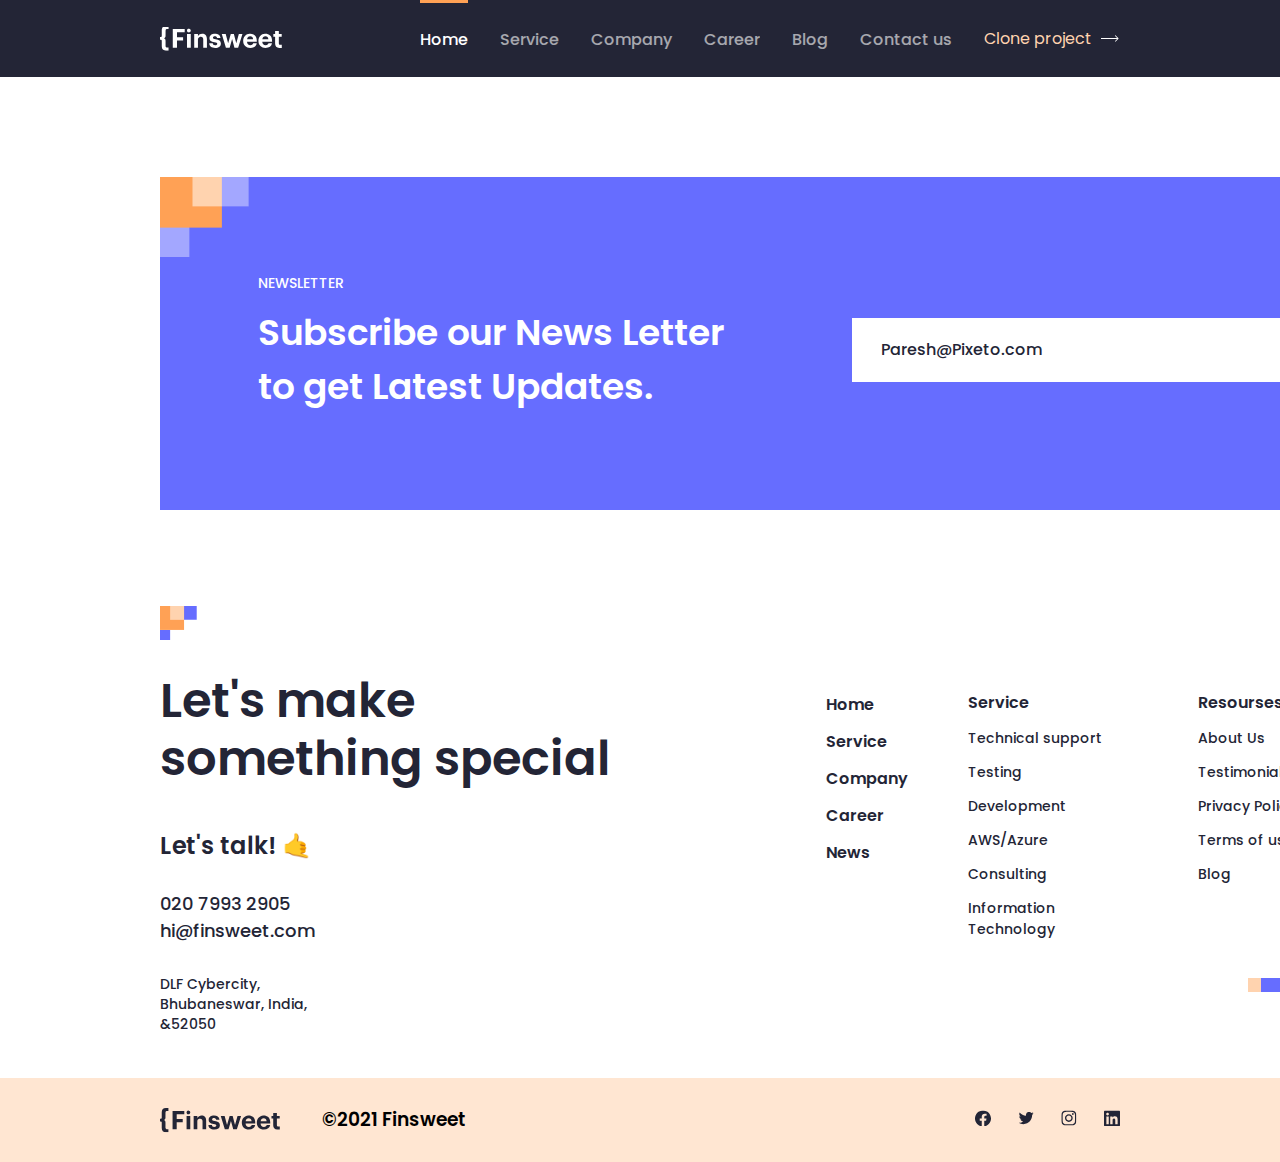
<file: index.html>
<!DOCTYPE html>
<html lang="en">
  <head>
    <meta charset="UTF-8" />
    <meta name="viewport" content="width=device-width, initial-scale=1.0" />
    <title>Home</title>
    <link rel="stylesheet" href="./css/index.css" />
  </head>
  <body>
    <!-- HEADER START -->
    <header class="header">
      <div class="header__container container">
        <a class="sitenav-logo" href="#">
          <img
            class="sitenav-logo__image"
            src="./images/Logo.svg"
            alt=""
            width="122"
            height="24"
          />
        </a>

        <nav class="sitenav">
          <ul class="sitenav__list">
            <li class="sitenav__item">
              <a href="" id="active" class="sitenav__link">Home</a>
            </li>
            <li class="sitenav__item">
              <a href="./pages/service/index.html" class="sitenav__link"
                >Service</a
              >
            </li>
            <li class="sitenav__item">
              <a href="./pages/company/index.html" class="sitenav__link"
                >Company</a
              >
            </li>
            <li class="sitenav__item">
              <a href="./pages/career/index.html" class="sitenav__link"
                >Career</a
              >
            </li>
            <li class="sitenav__item">
              <a href="./pages/blog/index.html" class="sitenav__link">Blog</a>
            </li>
            <li class="sitenav__item">
              <a href="./pages/contact/index.html" class="sitenav__link"
                >Contact us</a
              >
            </li>
          </ul>
        </nav>

        <a class="header__btn btn" href=""
          >Clone project<img
            class="header__btn__image"
            src="./images/Icon.svg"
            alt=""
            width="20"
            height="7"
        /></a>
      </div>
    </header>
    <!-- HEADER END -->

    <!-- MAIN START -->
    <main class="main"></main>
    <!-- MAIN END -->

    <!-- FOOTER START -->
    <footer class="footer">
      <div class="footer__container container">
        <div class="footer__description">
          <div class="footer__one">
            <h3 class="footer__text">NEWSLETTER</h3>
            <p class="footer__texts">
              Subscribe our News Letter to get Latest Updates.
            </p>
          </div>
          <div class="footers">
            <h3 class="footer__button">Paresh@Pixeto.com</h3>
          </div>
        </div>

        <img class="footer__image" src="./images/Shapes.svg" alt="" />

        <div class="footer__seven">
          <div class="footer__two">
            <h1 class="footer__one__text">Let's make something special</h1>
            <h2 class="footer__one__texts">Let's talk! 🤙</h2>
            <h3 class="footer__one__textss">
              020 7993 2905 <br />
              hi@finsweet.com
            </h3>
            <p class="footer__one__textsss">
              DLF Cybercity, Bhubaneswar, India, &52050
            </p>
          </div>

          <ul class="footer__title">
            <li class="footer__title__one">Home</li>
            <li class="footer__title__one">Service</li>
            <li class="footer__title__one">Company</li>
            <li class="footer__title__one">Career</li>
            <li class="footer__title__one">News</li>
          </ul>

          <div class="footer__item">
            <h1 class="footer__item__text">Service</h1>
            <ul class="footer__item__one">
              <li class="footer__item__two">Technical support</li>
              <li class="footer__item__two">Testing</li>
              <li class="footer__item__two">Development</li>
              <li class="footer__item__two">AWS/Azure</li>
              <li class="footer__item__two">Consulting</li>
              <li class="footer__item__two">Information Technology</li>
            </ul>
          </div>

          <div class="footer__items">
            <h1 class="footer__item__text">Resourses</h1>
            <ul class="footer__item__one">
              <li class="footer__item__two">About Us</li>
              <li class="footer__item__two">Testimonial</li>
              <li class="footer__item__two">Privacy Policy</li>
              <li class="footer__item__two">Terms of use</li>
              <li class="footer__item__two">Blog</li>
            </ul>

            <div class="footer__ten">
              <img
                class="footer__ten__imge"
                src="./images/Shapes (2).png"
                alt=""
                width="50"
                height="14"
              />
              <h2 class="footer__ten__text">Contact Us</h2>
              <img
                class="footer__ten__imges"
                src="./images/Icon.png"
                alt=""
                width="20"
                height="7"
              />
            </div>
          </div>
        </div>
      </div>
    </footer>

    <footer class="finsweet">
      <div class="finsweet__container container">
        <div class="finsweet__one">
          <img class="finsweet__image" src="./images/Logo (1).svg" alt="" />
          <h3 class="finsweet__text">©2021 Finsweet</h3>
        </div>

        <div class="finsweet__item">
          <img
            class="finsweet__link"
            src="./images/Negative.svg"
            alt=""
            width="16"
            height="16"
          />
          <img
            class="finsweet__link"
            src="./images/tvitter.svg"
            alt=""
            width="16"
            height="16"
          />
          <img
            class="finsweet__link"
            src="./images/instagram.svg"
            alt=""
            width="16"
            height="16"
          />
          <img
            class="finsweet__link"
            src="./images/linkedln.svg"
            alt=""
            width="16"
            height="16"
          />
        </div>
      </div>
    </footer>
    <!-- FOOTER END -->
  </body>
</html>
</file>
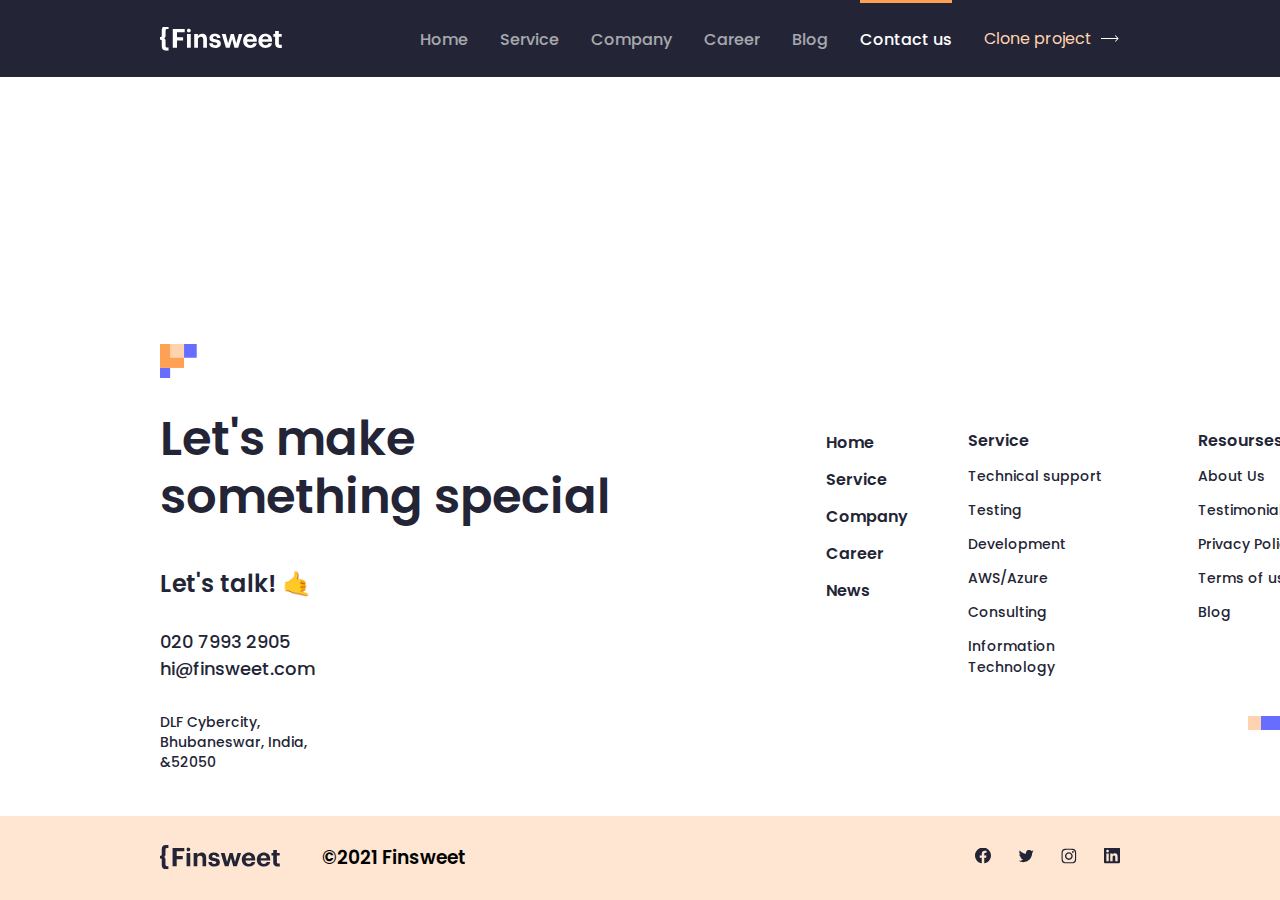
<file: pages/contact/index.html>
<!DOCTYPE html>
<html lang="en">
  <head>
    <meta charset="UTF-8" />
    <meta name="viewport" content="width=device-width, initial-scale=1.0" />
    <title>Contact</title>
    <link rel="stylesheet" href="./assets/styles.css" />
  </head>
  <body>
    <!-- HEADER START -->
    <header class="header">
      <div class="header__container container">
        <a class="sitenav-logo" href="#">
          <img
            class="sitenav-logo__image"
            src="../../images/Logo.svg"
            alt=""
            width="122"
            height="24"
          />
        </a>

        <nav class="sitenav">
          <ul class="sitenav__list">
            <li class="sitenav__item">
              <a href="../../index.html" class="sitenav__link">Home</a>
            </li>
            <li class="sitenav__item">
              <a href="../service/index.html" class="sitenav__link">Service</a>
            </li>
            <li class="sitenav__item">
              <a href="../company/index.html" class="sitenav__link">Company</a>
            </li>
            <li class="sitenav__item">
              <a href="../career/index.html" class="sitenav__link">Career</a>
            </li>
            <li class="sitenav__item">
              <a href="../blog/index.html" class="sitenav__link">Blog</a>
            </li>
            <li class="sitenav__item">
              <a href="#" id="active" class="sitenav__link">Contact us</a>
            </li>
          </ul>
        </nav>

        <a class="header__btn btn" href=""
          >Clone project<img
            class="header__btn__image"
            src="../../images/Icon.svg"
            alt=""
            width="20"
            height="7"
        /></a>
      </div>
    </header>
    <!-- HEADER END -->

    <!-- MAIN START -->
    <main class="main"></main>
    <!-- MAIN END -->

    <!-- FOOTER START -->
    <footer class="footer">
      <div class="footer__container container">
        <img class="footer__image" src="../../images/Shapes.svg" alt="" />

        <div class="footer__seven">
          <div class="footer__two">
            <h1 class="footer__one__text">Let's make something special</h1>
            <h2 class="footer__one__texts">Let's talk! 🤙</h2>
            <h3 class="footer__one__textss">
              020 7993 2905 <br />
              hi@finsweet.com
            </h3>
            <p class="footer__one__textsss">
              DLF Cybercity, Bhubaneswar, India, &52050
            </p>
          </div>

          <ul class="footer__title">
            <li class="footer__title__one">Home</li>
            <li class="footer__title__one">Service</li>
            <li class="footer__title__one">Company</li>
            <li class="footer__title__one">Career</li>
            <li class="footer__title__one">News</li>
          </ul>

          <div class="footer__item">
            <h1 class="footer__item__text">Service</h1>
            <ul class="footer__item__one">
              <li class="footer__item__two">Technical support</li>
              <li class="footer__item__two">Testing</li>
              <li class="footer__item__two">Development</li>
              <li class="footer__item__two">AWS/Azure</li>
              <li class="footer__item__two">Consulting</li>
              <li class="footer__item__two">Information Technology</li>
            </ul>
          </div>

          <div class="footer__items">
            <h1 class="footer__item__text">Resourses</h1>
            <ul class="footer__item__one">
              <li class="footer__item__two">About Us</li>
              <li class="footer__item__two">Testimonial</li>
              <li class="footer__item__two">Privacy Policy</li>
              <li class="footer__item__two">Terms of use</li>
              <li class="footer__item__two">Blog</li>
            </ul>

            <div class="footer__ten">
              <img
                class="footer__ten__imge"
                src="../../images/Shapes (2).png"
                alt=""
                width="50"
                height="14"
              />
              <h2 class="footer__ten__text">Contact Us</h2>
              <img
                class="footer__ten__imges"
                src="../../images/Icon.png"
                alt=""
                width="20"
                height="7"
              />
            </div>
          </div>
        </div>
      </div>
    </footer>
    <!-- FOOTER END -->

    <footer class="finsweet">
      <div class="finsweet__container container">
        <div class="finsweet__one">
          <img class="finsweet__image" src="../../images/Logo (1).svg" alt="" />
          <h3 class="finsweet__text">©2021 Finsweet</h3>
        </div>

        <div class="finsweet__item">
          <img
            class="finsweet__link"
            src="../../images/Negative.svg"
            alt=""
            width="16"
            height="16"
          />
          <img
            class="finsweet__link"
            src="../../images/tvitter.svg"
            alt=""
            width="16"
            height="16"
          />
          <img
            class="finsweet__link"
            src="../../images/instagram.svg"
            alt=""
            width="16"
            height="16"
          />
          <img
            class="finsweet__link"
            src="../../images/linkedln.svg"
            alt=""
            width="16"
            height="16"
          />
        </div>
      </div>
    </footer>
  </body>
</html>
</file>
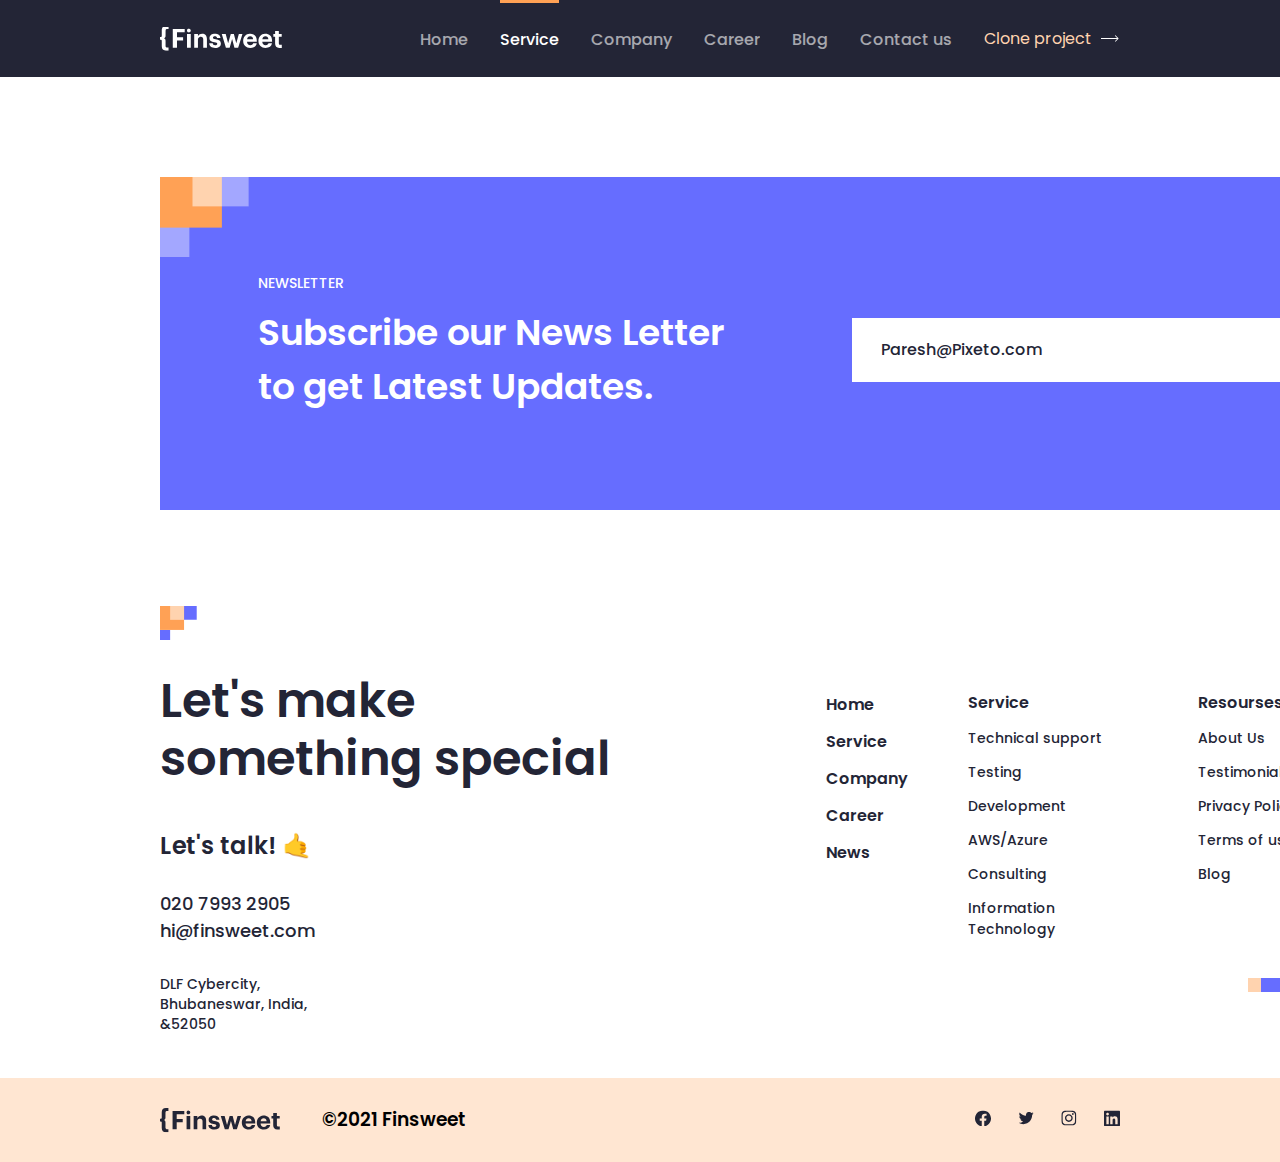
<file: pages/service/index.html>
<!DOCTYPE html>
<html lang="en">
  <head>
    <meta charset="UTF-8" />
    <meta name="viewport" content="width=device-width, initial-scale=1.0" />
    <title>Service</title>
    <link rel="stylesheet" href="./assets/styles.css" />
  </head>
  <body>
    <!-- HEADER START -->
    <header class="header">
      <div class="header__container container">
        <a class="sitenav-logo" href="#">
          <img
            class="sitenav-logo__image"
            src="../../images/Logo.svg"
            alt=""
            width="122"
            height="24"
          />
        </a>

        <nav class="sitenav">
          <ul class="sitenav__list">
            <li class="sitenav__item">
              <a href="../../index.html" class="sitenav__link">Home</a>
            </li>
            <li class="sitenav__item">
              <a href="#" id="active" class="sitenav__link">Service</a>
            </li>
            <li class="sitenav__item">
              <a href="../company/index.html" class="sitenav__link">Company</a>
            </li>
            <li class="sitenav__item">
              <a href="../career/index.html" class="sitenav__link">Career</a>
            </li>
            <li class="sitenav__item">
              <a href="../blog/index.html" class="sitenav__link">Blog</a>
            </li>
            <li class="sitenav__item">
              <a href="../contact/index.html" class="sitenav__link"
                >Contact us</a
              >
            </li>
          </ul>
        </nav>

        <a class="header__btn btn" href=""
          >Clone project<img
            class="header__btn__image"
            src="../../images/Icon.svg"
            alt=""
            width="20"
            height="7"
        /></a>
      </div>
    </header>
    <!-- HEADER END -->

    <!-- MAIN START -->
    <main class="main"></main>
    <!-- MAIN END -->

    <!-- FOOTER START -->
    <footer class="footer">
      <div class="footer__container container">
        <div class="footer__description">
          <div class="footer__one">
            <h3 class="footer__text">NEWSLETTER</h3>
            <p class="footer__texts">
              Subscribe our News Letter to get Latest Updates.
            </p>
          </div>
          <div class="footers">
            <h3 class="footer__button">Paresh@Pixeto.com</h3>
          </div>
        </div>

        <img class="footer__image" src="../../images/Shapes.svg" alt="" />

        <div class="footer__seven">
          <div class="footer__two">
            <h1 class="footer__one__text">Let's make something special</h1>
            <h2 class="footer__one__texts">Let's talk! 🤙</h2>
            <h3 class="footer__one__textss">
              020 7993 2905 <br />
              hi@finsweet.com
            </h3>
            <p class="footer__one__textsss">
              DLF Cybercity, Bhubaneswar, India, &52050
            </p>
          </div>

          <ul class="footer__title">
            <li class="footer__title__one">Home</li>
            <li class="footer__title__one">Service</li>
            <li class="footer__title__one">Company</li>
            <li class="footer__title__one">Career</li>
            <li class="footer__title__one">News</li>
          </ul>

          <div class="footer__item">
            <h1 class="footer__item__text">Service</h1>
            <ul class="footer__item__one">
              <li class="footer__item__two">Technical support</li>
              <li class="footer__item__two">Testing</li>
              <li class="footer__item__two">Development</li>
              <li class="footer__item__two">AWS/Azure</li>
              <li class="footer__item__two">Consulting</li>
              <li class="footer__item__two">Information Technology</li>
            </ul>
          </div>

          <div class="footer__items">
            <h1 class="footer__item__text">Resourses</h1>
            <ul class="footer__item__one">
              <li class="footer__item__two">About Us</li>
              <li class="footer__item__two">Testimonial</li>
              <li class="footer__item__two">Privacy Policy</li>
              <li class="footer__item__two">Terms of use</li>
              <li class="footer__item__two">Blog</li>
            </ul>

            <div class="footer__ten">
              <img
                class="footer__ten__imge"
                src="../../images/Shapes (2).png"
                alt=""
                width="50"
                height="14"
              />
              <h2 class="footer__ten__text">Contact Us</h2>
              <img
                class="footer__ten__imges"
                src="../../images/Icon.png"
                alt=""
                width="20"
                height="7"
              />
            </div>
          </div>
        </div>
      </div>
    </footer>
    <!-- FOOTER END -->

    <footer class="finsweet">
      <div class="finsweet__container container">
        <div class="finsweet__one">
          <img class="finsweet__image" src="../../images/Logo (1).svg" alt="" />
          <h3 class="finsweet__text">©2021 Finsweet</h3>
        </div>

        <div class="finsweet__item">
          <img
            class="finsweet__link"
            src="../../images/Negative.svg"
            alt=""
            width="16"
            height="16"
          />
          <img
            class="finsweet__link"
            src="../../images/tvitter.svg"
            alt=""
            width="16"
            height="16"
          />
          <img
            class="finsweet__link"
            src="../../images/instagram.svg"
            alt=""
            width="16"
            height="16"
          />
          <img
            class="finsweet__link"
            src="../../images/linkedln.svg"
            alt=""
            width="16"
            height="16"
          />
        </div>
      </div>
    </footer>
  </body>
</html>
</file>
<file: css/index.css>
@import "./global.css";
</file>
<file: pages/contact/assets/styles.css>
@import "../../../css/global.css";
</file>
<file: pages/service/assets/styles.css>
@import "../../../css/global.css";
</file>
